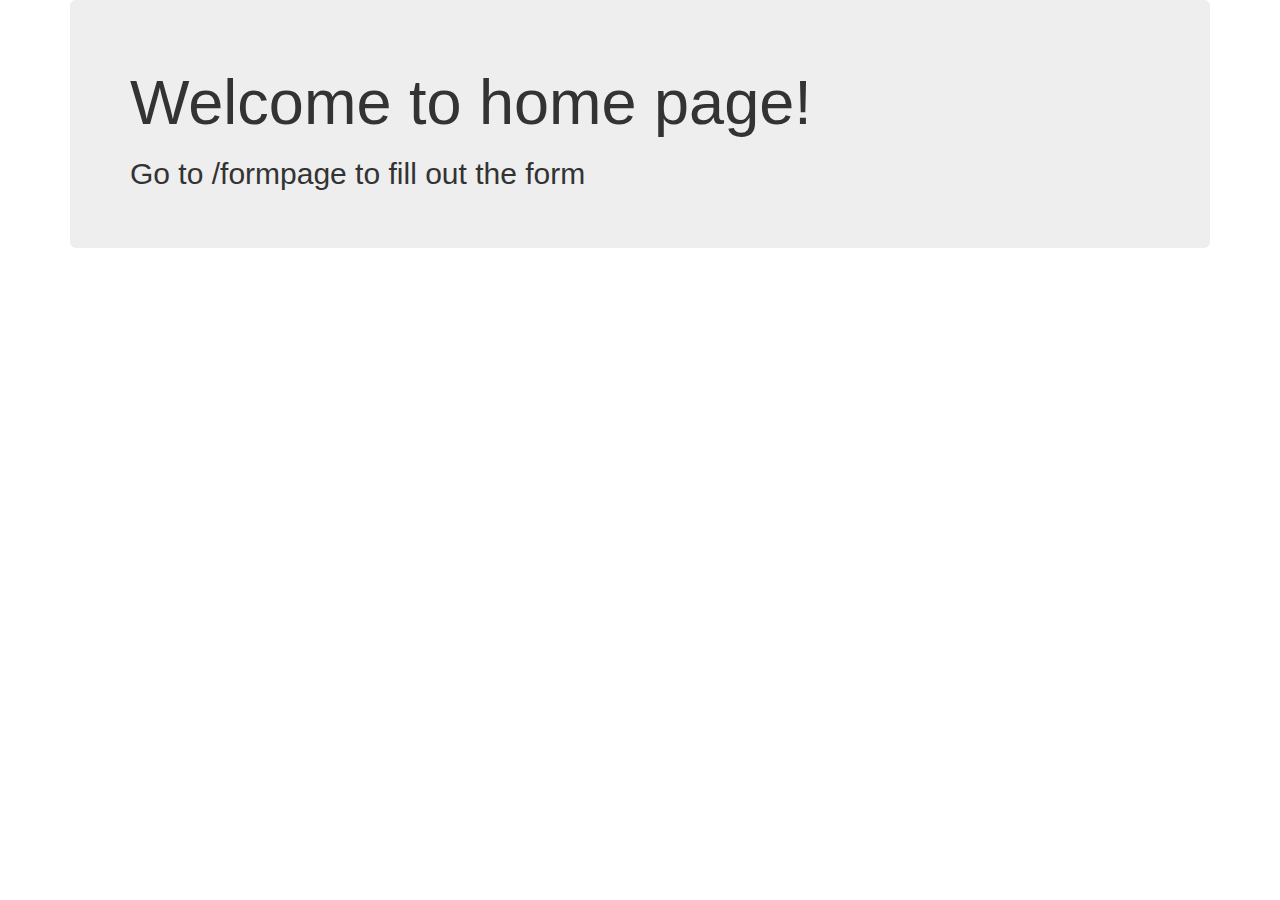
<file: Django_Level_Three/basicforms/templates/basicapp/index.html>
<!DOCTYPE html>
<html>
  <head>
    <meta charset="utf-8">
    <title>HOME</title>
    <link rel="stylesheet" href="https://maxcdn.bootstrapcdn.com/bootstrap/3.3.7/css/bootstrap.min.css" integrity="sha384-BVYiiSIFeK1dGmJRAkycuHAHRg32OmUcww7on3RYdg4Va+PmSTsz/K68vbdEjh4u" crossorigin="anonymous">

  </head>
  <body>
    <div class="container">
      <div class="jumbotron">
        <h1>Welcome to home page!</h1>
        <h2>Go to /formpage to fill out the form</h2>
      </div>
    </div>

  </body>
</html>
</file>
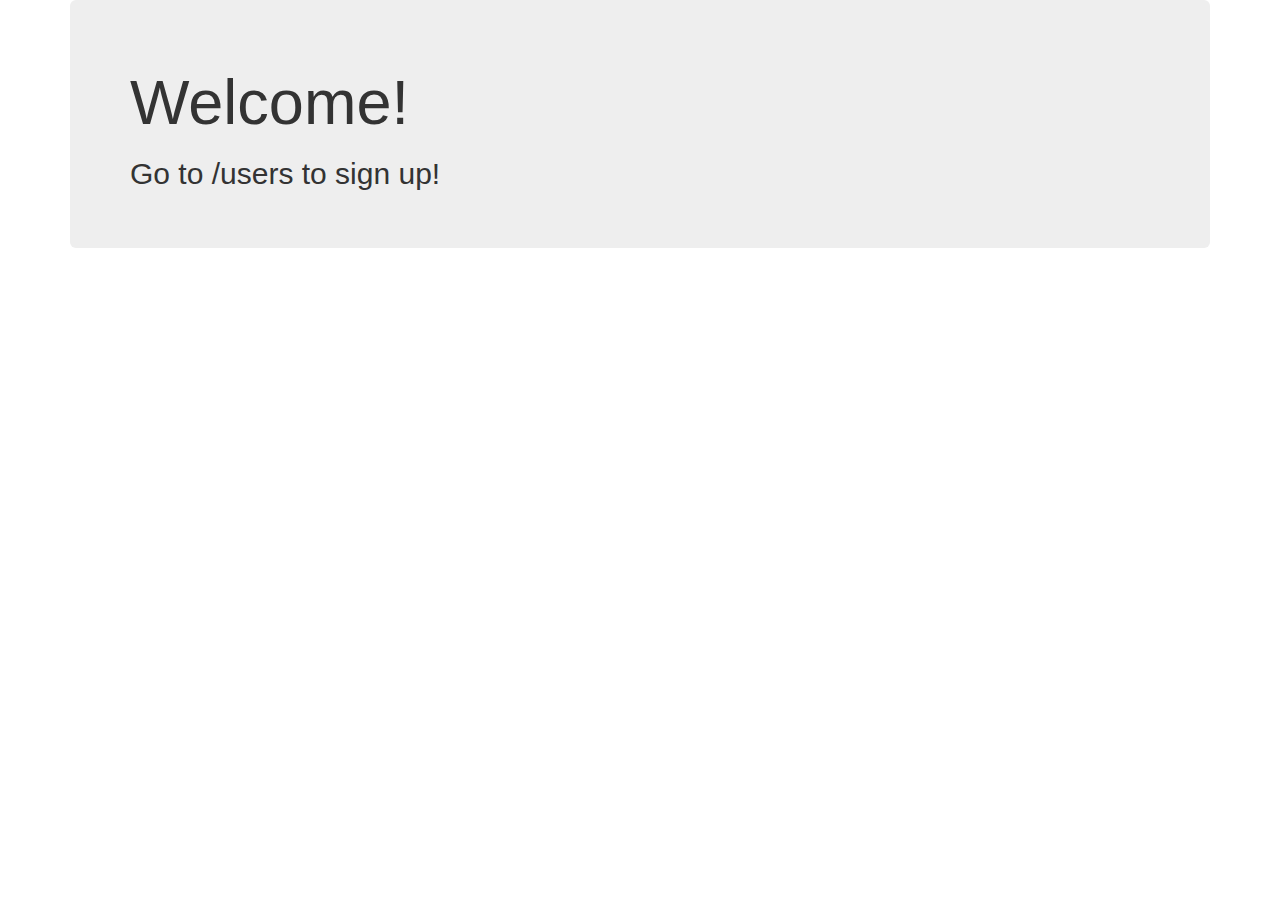
<file: Django_Level_Three/ProTwo/templates/appTwo/index.html>
<!DOCTYPE html>
<html>
  <head>
    <meta charset="utf-8">
    <title>Home</title>
    <!-- Latest compiled and minified CSS -->
    <link rel="stylesheet" href="https://maxcdn.bootstrapcdn.com/bootstrap/3.3.7/css/bootstrap.min.css" integrity="sha384-BVYiiSIFeK1dGmJRAkycuHAHRg32OmUcww7on3RYdg4Va+PmSTsz/K68vbdEjh4u" crossorigin="anonymous">

  </head>
  <body>
    <div class="container">
      <div class="jumbotron">
        <h1>Welcome!</h1>
        <h2>Go to /users to sign up!</h2>
      </div>
    </div>


  </body>
</html>
</file>
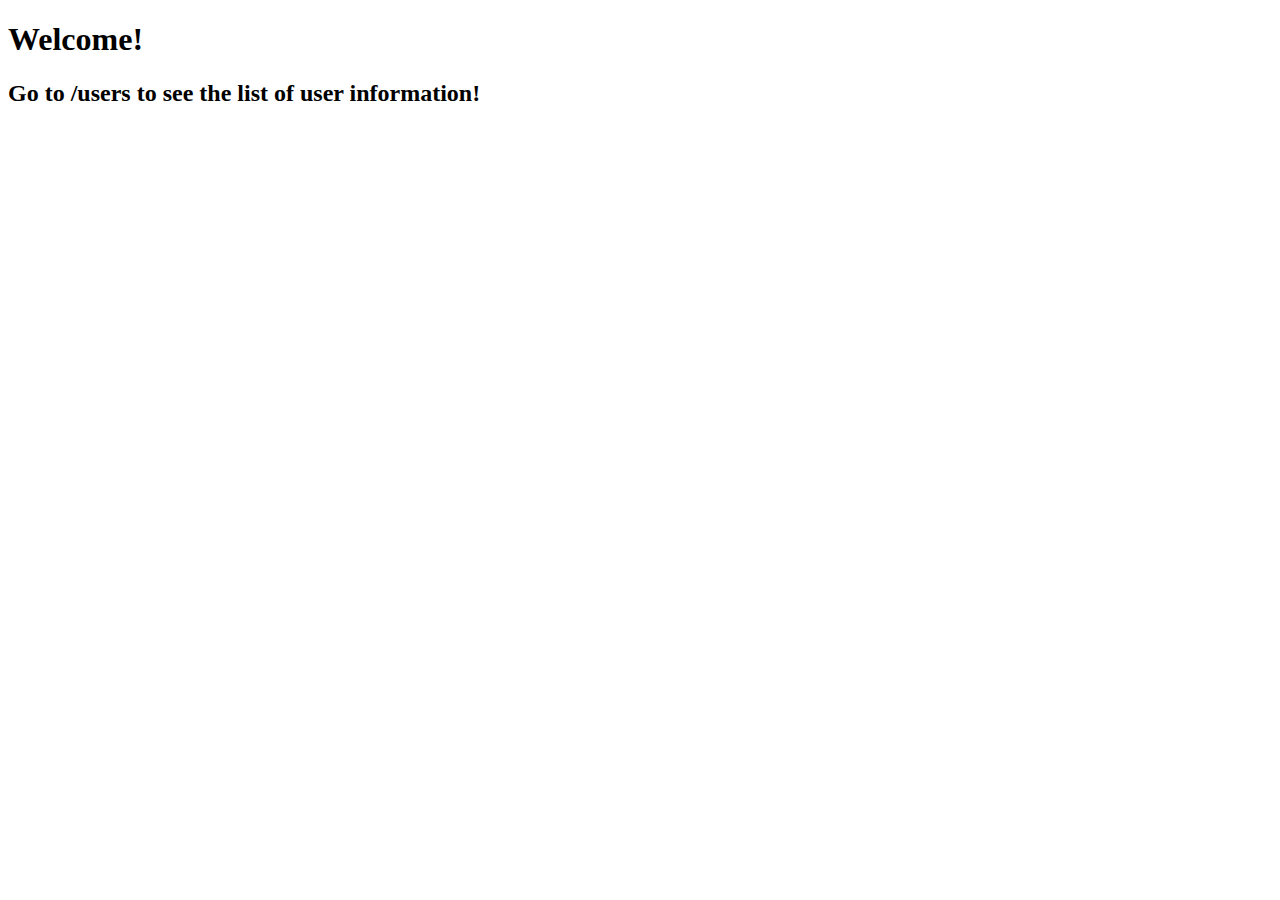
<file: Django_Level_Two/ProTwo/templates/appTwo/index.html>
<!DOCTYPE html>
<html>
  <head>
    <meta charset="utf-8">
    <title>Home</title>
  </head>
  <body>
    <h1>Welcome!</h1>
    <h2>Go to /users to see the list of user information!</h2>

  </body>
</html>
</file>
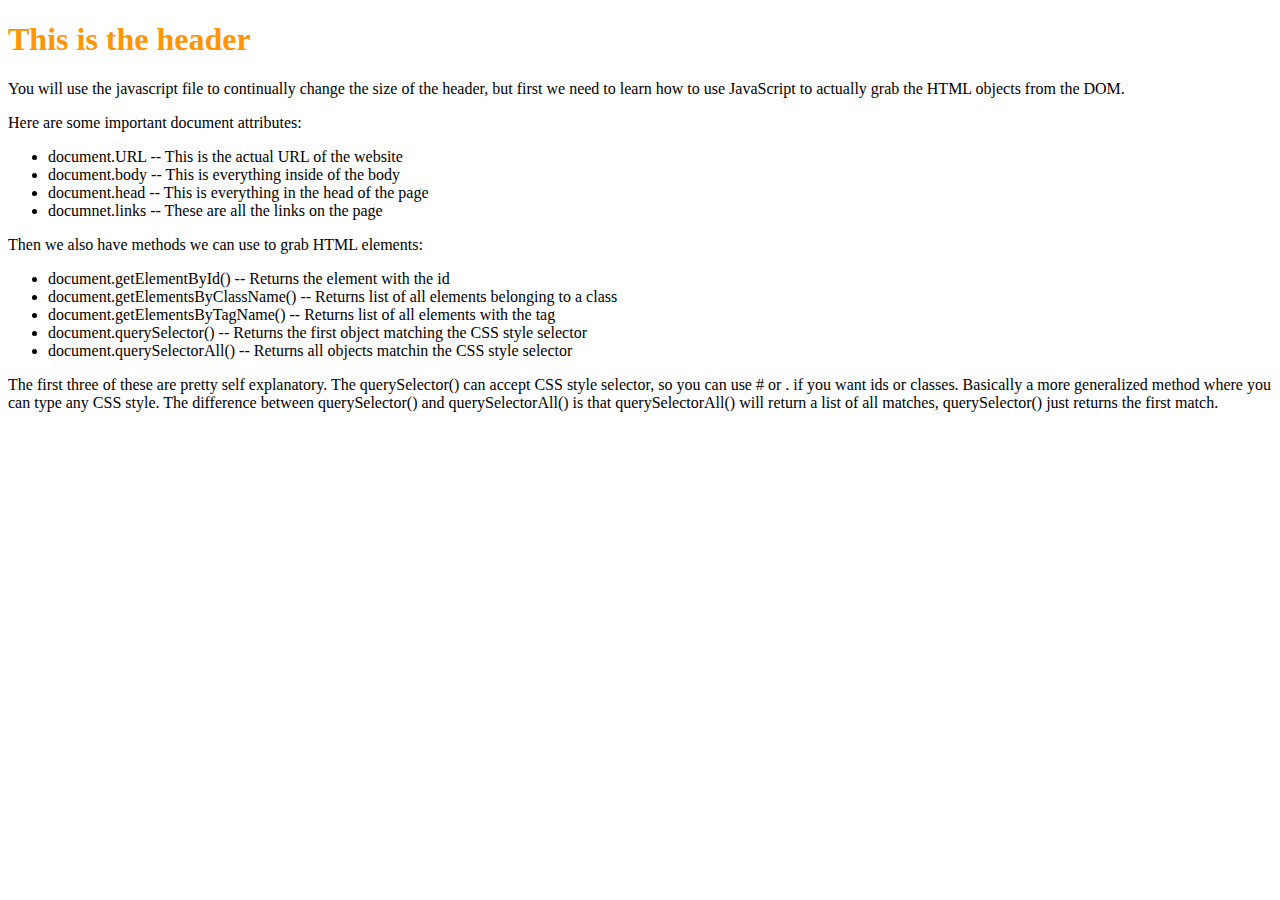
<file: Document_Object_Model/Part1_MainPage.html>
<!DOCTYPE html>
<html>
  <head>
    <meta charset="utf-8">
    <title>Main Page</title>
  </head>
  <body>
    <h1>This is the header</h1>
    <p>

      You will use the javascript file to continually change the size of the
      header, but first we need to learn how to use JavaScript to actually
      grab the HTML objects from the DOM.

    </p>
    <p>Here are some important document attributes:</p>
    <ul>
      <li>document.URL    -- This is the actual URL of the website</li>
      <li>document.body   -- This is everything inside of the body</li>
      <li>document.head   -- This is everything in the head of the page</li>
      <li>documnet.links  -- These are all the links on the page</li>
    </ul>
    <p>Then we also have methods we can use to grab HTML elements:</p>
    <ul>
      <li>document.getElementById() -- Returns the element with the id</li>
      <li>document.getElementsByClassName() -- Returns list of all elements belonging to a class</li>
      <li>document.getElementsByTagName() -- Returns list of all elements with the tag</li>
      <li>document.querySelector() -- Returns the first object matching the CSS style selector</li>
      <li>document.querySelectorAll() -- Returns all objects matchin the CSS style selector</li>
    </ul>
    <p>
      The first three of these are pretty self explanatory. The querySelector()
      can accept CSS style selector, so you can use # or . if you want ids or classes.
      Basically a more generalized method where you can type any CSS style.

      The difference between querySelector() and querySelectorAll() is that
      querySelectorAll() will return a list of all matches, querySelector() just
      returns the first match.
    </p>

  </body>
  <script src="Part1_Color_Changer.js">

  </script>
</html>
</file>
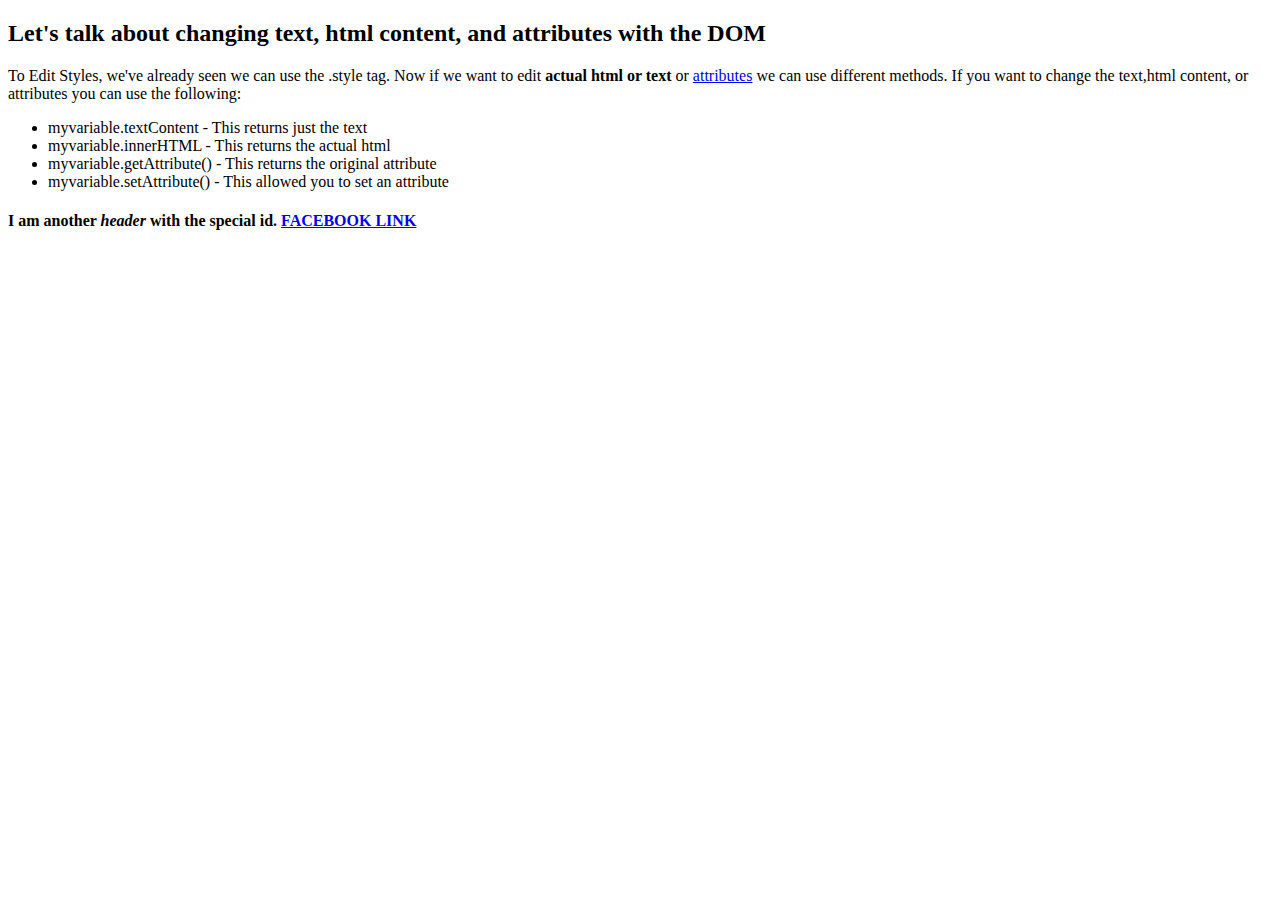
<file: Document_Object_Model/Part2_Content.html>
<!DOCTYPE html>
<html>
  <head>
    <meta charset="utf-8">
    <title></title>
  </head>
  <body>
    <h2>Let's talk about changing text, html content, and attributes with the DOM</h2>
    <p>To Edit Styles, we've already seen we can use the .style tag.
      Now if we want to edit <strong>actual html or text</strong> or
      <a href="http://www.google.com">attributes</a> we can use different methods.
       If you want to change the text,html content, or attributes you can use the following:
    </p>

    <ul>
      <li>myvariable.textContent - This returns just the text</li>
      <li>myvariable.innerHTML - This returns the actual html</li>
      <li>myvariable.getAttribute() - This returns the original attribute</li>
      <li>myvariable.setAttribute() - This allowed you to set an attribute</li>
    </ul>

    <h4 id="special">I am another <em>header</em> with the special id.
      <a href="https://www.facebook.com">FACEBOOK LINK</a>
    </h4>

  </body>
</html>
</file>
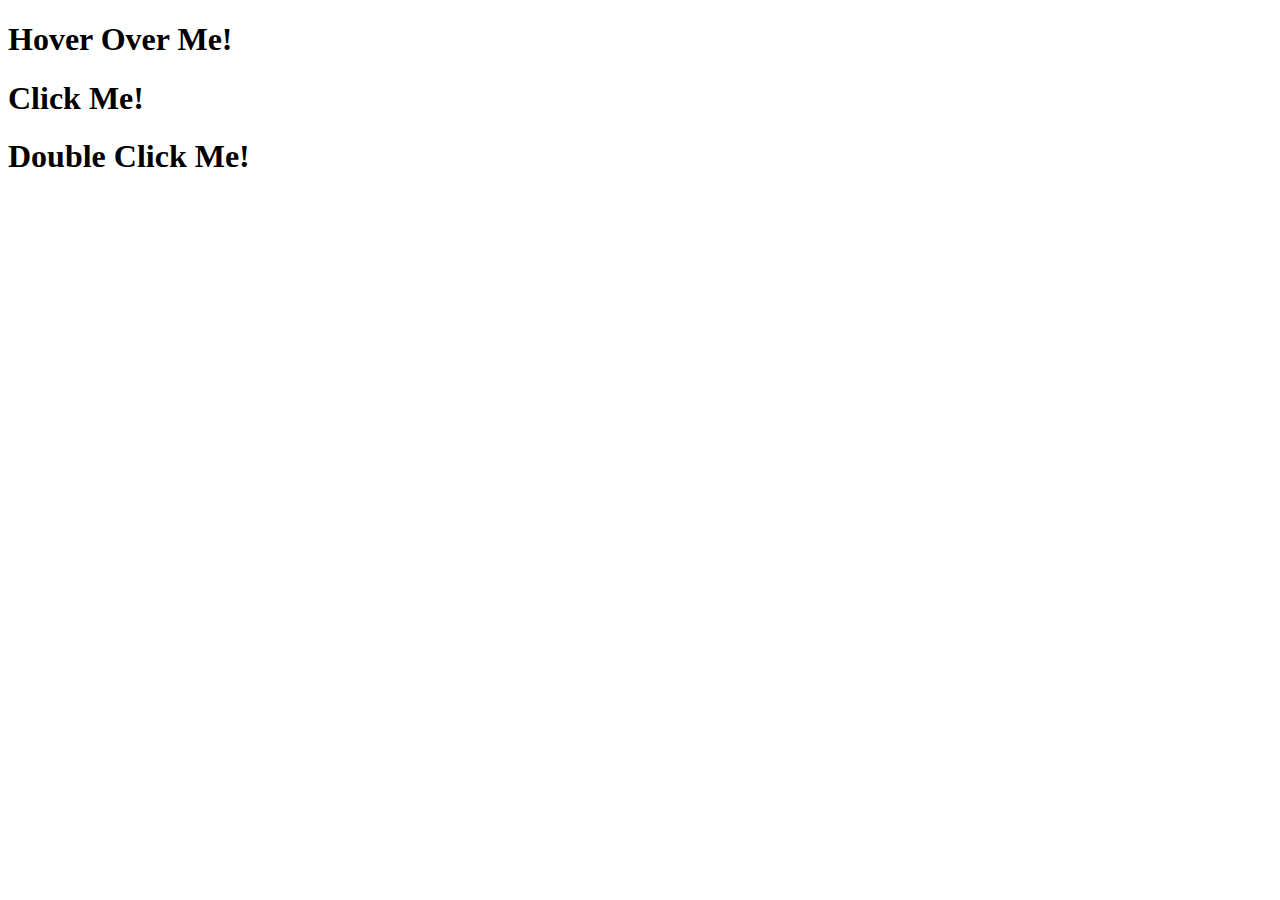
<file: Document_Object_Model/Part3_Events.html>
<!DOCTYPE html>
<html>
  <head>
    <meta charset="utf-8">
    <title></title>
  </head>
  <body>
    <h1 id='one'>Hover Over Me!</h1>

    <h1 id='two'>Click Me!</h1>

    <h1 id='three'>Double Click Me!</h1>

  </body>
  <script src='Part3_Events.js'>  </script>
</html>
</file>
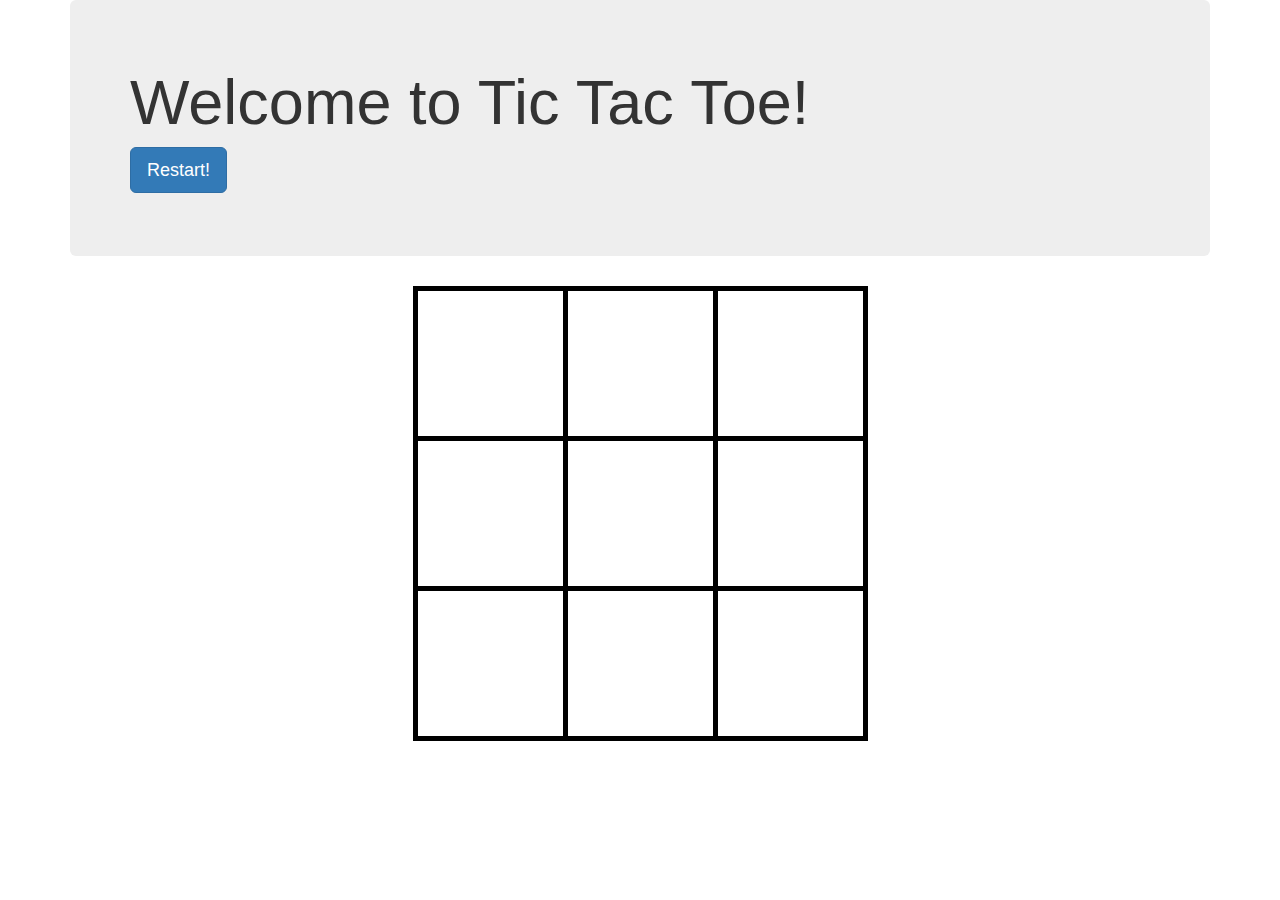
<file: Document_Object_Model/Part4_Game_Project.html>
<!DOCTYPE html>
<html>
  <head>
    <meta charset="utf-8">
    <title>Tic Tac Toe</title>
    <link rel="stylesheet" href="https://maxcdn.bootstrapcdn.com/bootstrap/3.3.7/css/bootstrap.min.css" integrity="sha384-BVYiiSIFeK1dGmJRAkycuHAHRg32OmUcww7on3RYdg4Va+PmSTsz/K68vbdEjh4u" crossorigin="anonymous">
    <link rel="stylesheet" href="Part4_GameCSS.css">
  </head>

  <body>
    <div class="container">


  <div class="jumbotron">
    <h1>Welcome to Tic Tac Toe!</h1>

  <p><a id='b' class="btn btn-primary btn-lg" href="#" role="button">Restart!</a></p>
</div>
    <table align='center'>
      <tr>
        <td></td>
        <td></td>
        <td></td>
      </tr>
      <tr>
        <td></td>
        <td></td>
        <td></td>
      </tr>
      <tr>
        <td></td>
        <td></td>
        <td></td>
      </tr>

    </table>


   <script type="text/javascript" src='Part4_Game.js'></script>
   </div>
  </body>

</html>
</file>
<file: Document_Object_Model/Part4_GameCSS.css>
td{
  height: 150px;
  width: 150px;
  text-align: center;
  /*padding: 100px;*/
  border: 5px solid black;
  font-size: 100px
}
</file>
